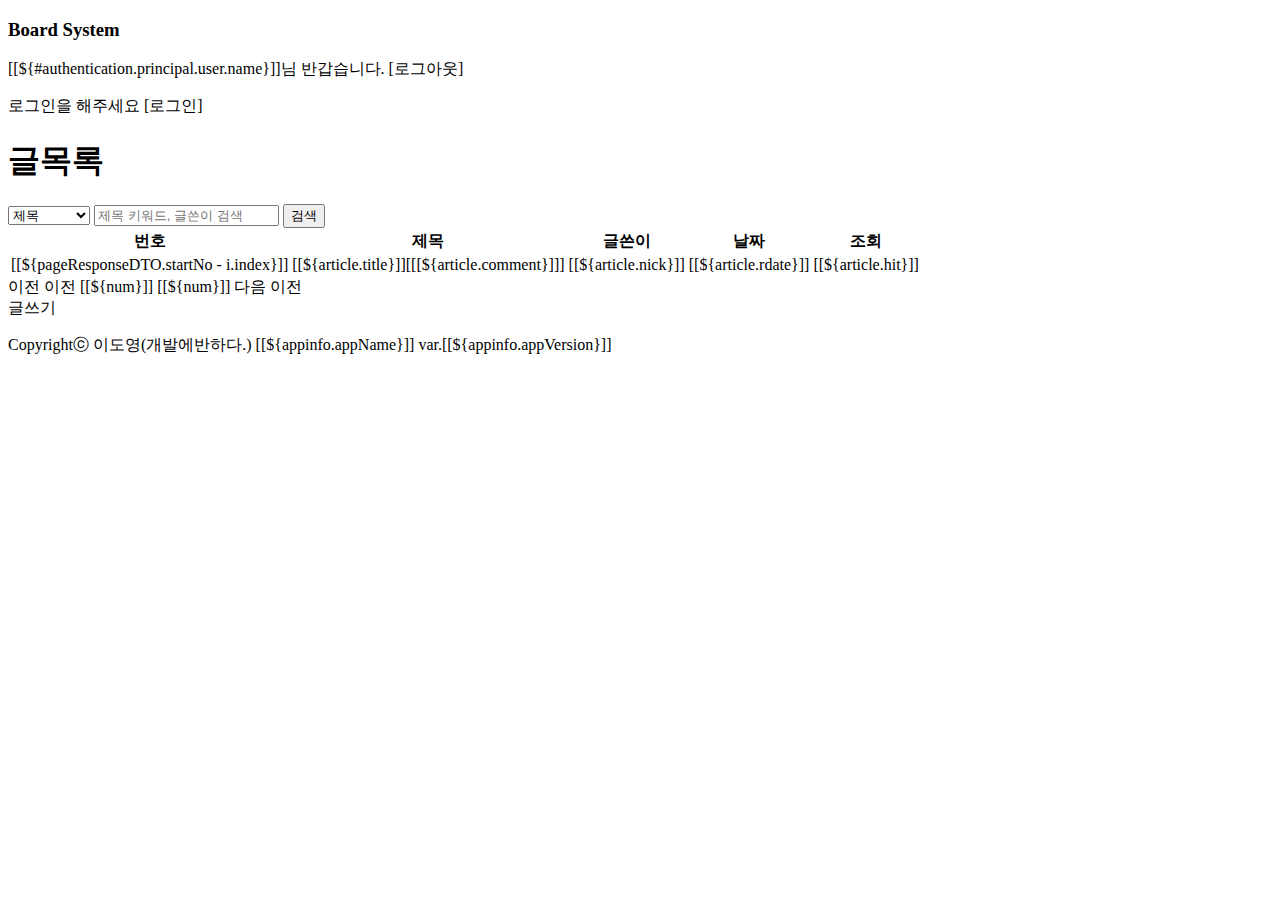
<file: src/main/resources/templates/article/list.html>
<!DOCTYPE html>
<html lang="en" xmlns:sec="http://www.w3.org/1999/xhtml">
<head>
    <meta charset="UTF-8">
    <title>글목록</title>
    <link rel="stylesheet" th:href="@{/css/style.css}"/>
</head>
<body>
    <div id="wrapper">
        <header>
            <h3>Board System</h3>
            <p sec:authorize="isAuthenticated()">
                <span>[[${#authentication.principal.user.name}]]</span>님 반갑습니다.
                <a th:href="@{/user/logout}">[로그아웃]</a>
            </p>
            <p sec:authorize="!isAuthenticated()">
                <span>로그인을 해주세요 <a th:href = "@{/user/login}">[로그인]</a></span>
            </p>
        </header>
        <main id="board">
            <section class="list">
                <nav>
                    <h1>
                        <a th:href="@{/article/list}">글목록</a>
                    </h1>
                    <form th:action="@{/article/list}" class="search">
                        <select name="type">
                            <option value="title">제목</option>
                            <option value="content">내용</option>
                            <option value="title_content">제목+내용</option>
                            <option value="writer">글쓴이</option>
                        </select>
                        <input type="text" name="keyword" placeholder="제목 키워드, 글쓴이 검색">
                        <input type="submit" value="검색">
                    </form>
                </nav>
                                
                <table border="0">                    
                    <tr>
                        <th>번호</th>
                        <th>제목</th>
                        <th>글쓴이</th>
                        <th>날짜</th>
                        <th>조회</th>
                    </tr>
                    <tr th:each="article, i:${pageResponseDTO.getDtoList()}">
                        <td>[[${pageResponseDTO.startNo - i.index}]]</td>
                        <td><a th:href="@{/article/view(no=${article.no})}">[[${article.title}]]&#91;[[${article.comment}]]&#93;</a></td>
                        <td>[[${article.nick}]]</td>
                        <td>[[${article.rdate}]]</td>
                        <td>[[${article.hit}]]</td>
                    </tr>
                </table>

                <div class="page">
                    <th:block th:if="${pageResponseDTO.prev}">
                        <a th:if="${pageResponseDTO.keyword == null}" th:href="@{/article/list(pg=${pageResponseDTO.start-1})}" class="prev" >이전</a>
                        <a th:if="${pageResponseDTO.keyword != null}" th:href="@{/article/list(pg=${pageResponseDTO.start-1},type=${pageResponseDTO.type},keyword=${pageResponseDTO.keyword})}" class="prev" >이전</a>
                    </th:block>


                    <th:block th:each="num:${#numbers.sequence(pageResponseDTO.start, pageResponseDTO.end)}">
                        <a th:if="${pageResponseDTO.keyword == null}" th:href="@{/article/list(pg=${num})}" th:class="${num == currentpage} ? 'current' : 'num'">[[${num}]]</a>
                        <a th:if="${pageResponseDTO.keyword != null}" th:href="@{/article/list(pg=${num},type=${pageResponseDTO.type},keyword=${pageResponseDTO.keyword})}" th:class="${num == currentpage} ? 'current' : 'num'">[[${num}]]</a>
                    </th:block>

                    <th:block th:if="${pageResponseDTO.next}">
                        <a th:if="${pageResponseDTO.keyword == null}" th:href="@{/article/list(pg=${pageResponseDTO.end+1})}" class="next">다음</a>
                        <a th:if="${pageResponseDTO.keyword != null}" th:href="@{/article/list(pg=${pageResponseDTO.end+1}, type=${pageResponseDTO.type}, keyword=${pageResponseDTO.keyword})}" class="next">이전</a>
                    </th:block>
                </div>

                <a th:href="@{/article/write}" class="btn btnWrite">글쓰기</a>
                
            </section>
        </main>
        <footer>
            <p>
                <span class="copyright">Copyrightⓒ 이도영(개발에반하다.)</span>
                <span class="version">[[${appinfo.appName}]] var.[[${appinfo.appVersion}]]</span>
            </p>
        </footer>
    </div>    
</body>
</html>
</file>
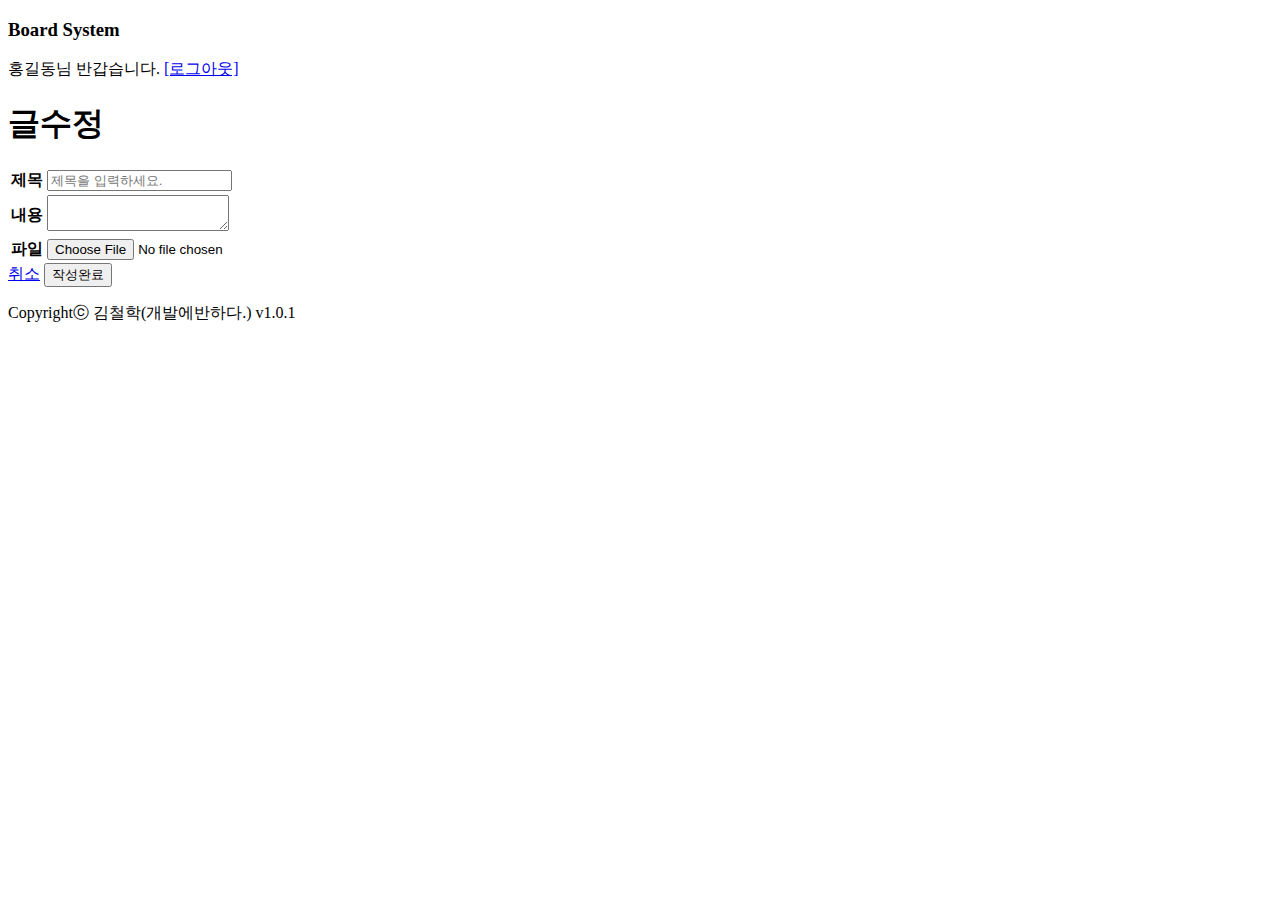
<file: src/main/resources/templates/article/modify.html>
<!DOCTYPE html>
<html lang="en">
<head>
    <meta charset="UTF-8">
    <title>글수정</title>
    <link rel="stylesheet" th:href="@{/css/style.css}"/>
</head>
<body>
    <div id="wrapper">
        <header>
            <h3>Board System</h3>
            <p>
                <span>홍길동</span>님 반갑습니다.
                <a href="#">[로그아웃]</a>
            </p>
        </header>
        <main id="board">
            <section class="modify">
                <nav>
                    <h1>글수정</h1>
                </nav>
                <form action="#">
                    <table border="0">                        
                        <tr>
                            <th>제목</th>
                            <td><input type="text" name="title" placeholder="제목을 입력하세요."/></td>
                        </tr>
                        <tr>
                            <th>내용</th>
                            <td>
                                <textarea name="content"></textarea>
                            </td>
                        </tr>
                        <tr>
                            <th>파일</th>
                            <td>
                                <input type="file" name="file"/>
                            </td>
                        </tr>
                    </table>
                    
                    <div>
                        <a href="view.html" class="btn btnCancel">취소</a>
                        <input type="submit" value="작성완료" class="btn btnComplete"/>
                    </div>
                </form>

            </section>
        </main>
        <footer>
            <p>
                <span class="copyright">Copyrightⓒ 김철학(개발에반하다.)</span>
                <span class="version">v1.0.1</span>
            </p>
        </footer>
    </div>    
</body>
</html>
</file>
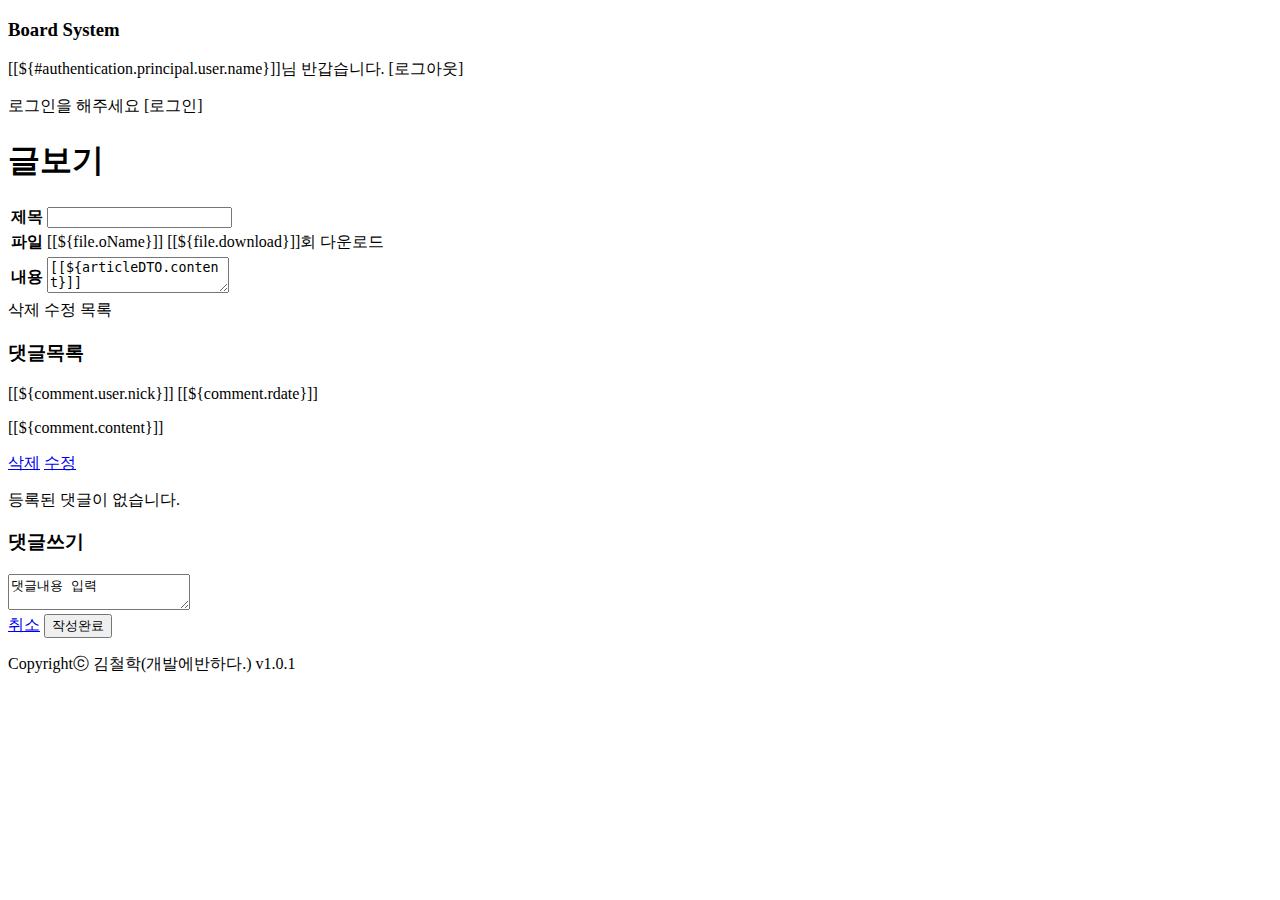
<file: src/main/resources/templates/article/view.html>
<!DOCTYPE html>
<html lang="en" xmlns:sec="http://www.w3.org/1999/xhtml">
<head>
    <meta charset="UTF-8">
    <title>글보기</title>
    <link rel="stylesheet" th:href="@{/css/style.css}"/>
    <script th:src="@{/js/utils.js}"></script>
    <script>
        window.onload = function (){

            const btnComplete = document.getElementById('btnComplete');
            const commentForm = document.commentForm;
            const commentList = document.getElementsByClassName('commentList')[0];  // commentList 요소 확인
            btnComplete.onclick = async function (e){
                e.preventDefault();

                const jsonData = {
                    "writer": commentForm.writer.value,
                    "parent": commentForm.parent.value,
                    "content": commentForm.content.value
                }

                // fetchPost는 async 함수로 async 함수를 호출할때는 반드시 await 키워드 붙여서 호출
                // await 함수를 호출하는 상위 함수에서는 async 키워드를 붙여서 함수 정의
                const data = await fetchPost('/sboard/comment/write', jsonData)

                console.log(data);

                if(data.no > 0) {
                    alert('댓글이 등록 되었습니다.');
                    //동적 태그생성
                    const commentArticle  = `<article>
                                    <span className="nick">${data.user.nick}</span>
                                    <span className="date">${data.rdate}</span>
                                    <p className="content">${data.content}</p>
                                    <div>
                                        <a href="#" className="remove">삭제</a>
                                        <a href="#" className="modify">수정</a>
                                    </div>
                                </article>`;
                    commentList.insertAdjacentHTML('beforeend', commentArticle);
                }
                    /*
                    const formData = new FormData();
                    formData.append("writer", commentForm.writer.value);
                    formData.append("parent", commentForm.parent.value);
                    formData.append("content", commentForm.content.value);

                    fetch('/sboard/comment/write', {
                        method: 'POST',
                        body: formData
                    })
                        .then(resp => resp.json())
                        .then(data => {
                            console.log(data);
                            if(data.no > 0){
                                alert('댓글이 등록되었습니다.');
                            }
                        })
                        .catch(err => {
                            console.log(err);
                        });
                    */

            }

        }


    </script>
</head>
<body>
<div id="wrapper">
    <header>
        <h3>Board System</h3>
        <p sec:authorize="isAuthenticated()">
            <span>[[${#authentication.principal.user.name}]]</span>님 반갑습니다.
            <a th:href="@{/user/logout}">[로그아웃]</a>
        </p>
        <p sec:authorize="!isAuthenticated()">
            <span>로그인을 해주세요 <a th:href="@{/user/login}">[로그인]</a></span>
        </p>
    </header>
    <main id="board">
        <section class="view">
            <nav>
                <h1>글보기</h1>
            </nav>
            <table border="0">
                <tr>
                    <th>제목</th>
                    <td><input type="text" name="title" th:value="${articleDTO.title}" readonly/></td>
                </tr>
                <tr th:if="${articleDTO.file > 0}">
                    <th>파일</th>
                    <td>
                        <th:block th:each="file:${articleDTO.fileList}">
                            <a th:href="@{/file/download/{fno}(fno=${file.fno})}">[[${file.oName}]]</a>&nbsp;<span>[[${file.download}]]</span>회 다운로드<br>
                        </th:block>
                    </td>
                </tr>
                <tr>
                    <th>내용</th>
                    <td>
                        <textarea name="content" readonly>[[${articleDTO.content}]]</textarea>
                    </td>
                </tr>
            </table>

            <div>
                <a th:href="@{/article/delete(no=${articleDTO.no})}" class="btn btnRemove">삭제</a>
                <a th:href="@{/article/modify(no=${articleDTO.no})}" class="btn btnModify">수정</a>
                <a th:href="@{/article/list}" class="btn btnList">목록</a>
            </div>

            <!-- 댓글목록 -->
            <section class="commentList">
                <h3>댓글목록</h3>
                <article th:each="comment:${articleDTO.commentList}">
                    <span class="nick">[[${comment.user.nick}]]</span>
                    <span class="date">[[${comment.rdate}]]</span>
                    <p class="content">[[${comment.content}]]</p>
                    <div>
                        <a href="#" class="remove">삭제</a>
                        <a href="#" class="modify">수정</a>
                    </div>
                </article>
                <p th:if="${articleDTO.commentList.size()==0}" class="empty">등록된 댓글이 없습니다.</p>


            </section>

            <!-- 댓글쓰기 -->
            <section class="commentForm">
                <h3>댓글쓰기</h3>
                <form name="commentForm" method="post">
                    <input type="hidden" name="parent" th:value="${articleDTO.no}"/>
                    <input type="hidden" name="writer" th:value="${#authentication.principal.user.uid}"/>
                    <textarea name="content">댓글내용 입력</textarea>
                    <div>
                        <a href="#" class="btn btnCancel">취소</a>
                        <input type="submit" id="btnComplete" value="작성완료" class="btn btnComplete"/>
                    </div>
                </form>
            </section>

        </section>
    </main>
        <footer>
            <p>
                <span class="copyright">Copyrightⓒ 김철학(개발에반하다.)</span>
                <span class="version">v1.0.1</span>
            </p>
        </footer>
    </div>    
</body>
</html>
</file>
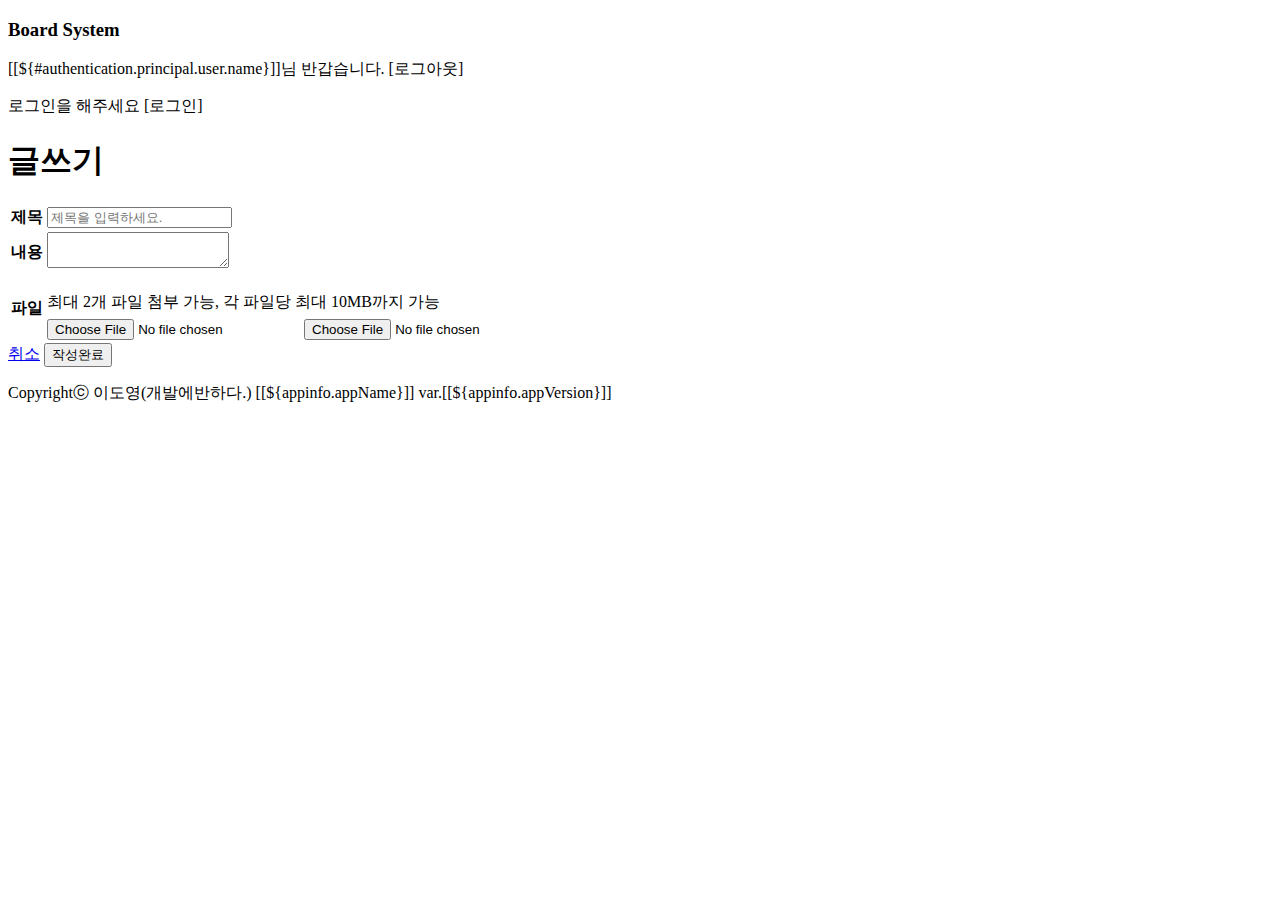
<file: src/main/resources/templates/article/write.html>
<!DOCTYPE html>
<html lang="en" xmlns:sec="http://www.w3.org/1999/xhtml">
<head>
    <meta charset="UTF-8">
    <title>글쓰기</title>
    <link rel="stylesheet" th:href="@{/css/style.css}"/>
</head>
<body>
    <div id="wrapper">
        <header>
            <h3>Board System</h3>
            <p sec:authorize="isAuthenticated()">
                <span>[[${#authentication.principal.user.name}]]</span>님 반갑습니다.

                <a th:href="@{/user/logout}">[로그아웃]</a>
            </p>
            <p sec:authorize="!isAuthenticated()">
                <span>로그인을 해주세요 <a th:href = "@{/user/login}">[로그인]</a></span>
            </p>
        </header>
        <main id="board">
            <section class="write">
                <nav>
                    <h1>글쓰기</h1>
                </nav>
                <form th:action="@{/article/write}" method="post" enctype="multipart/form-data">
                    <input type="hidden" name="writer" th:value="${#authentication.principal.user.uid}">
                    <table border="0">
                        <tr>

                            <th>제목</th>
                            <td><input type="text" name="title" placeholder="제목을 입력하세요."/></td>
                        </tr>
                        <tr>
                            <th>내용</th>
                            <td>
                                <textarea name="content"></textarea>
                            </td>
                        </tr>
                        <tr>
                            <th>파일</th>
                            <td>
                                <p style="margin-bottom: 6px;">
                                    최대 2개 파일 첨부 가능, 각 파일당 최대 10MB까지 가능
                                </p>
                                <input type="file" name="files"/>
                                <input type="file" name="files"/>
                            </td>
                        </tr>
                    </table>
                    
                    <div>
                        <a href="list.html" class="btn btnCancel">취소</a>
                        <input type="submit" value="작성완료" class="btn btnComplete"/>
                    </div>
                </form>

            </section>
        </main>
        <footer>
            <p>
                <span class="copyright">Copyrightⓒ 이도영(개발에반하다.)</span>
                <span class="version">[[${appinfo.appName}]] var.[[${appinfo.appVersion}]]</span>
            </p>
        </footer>
    </div>    
</body>
</html>
</file>
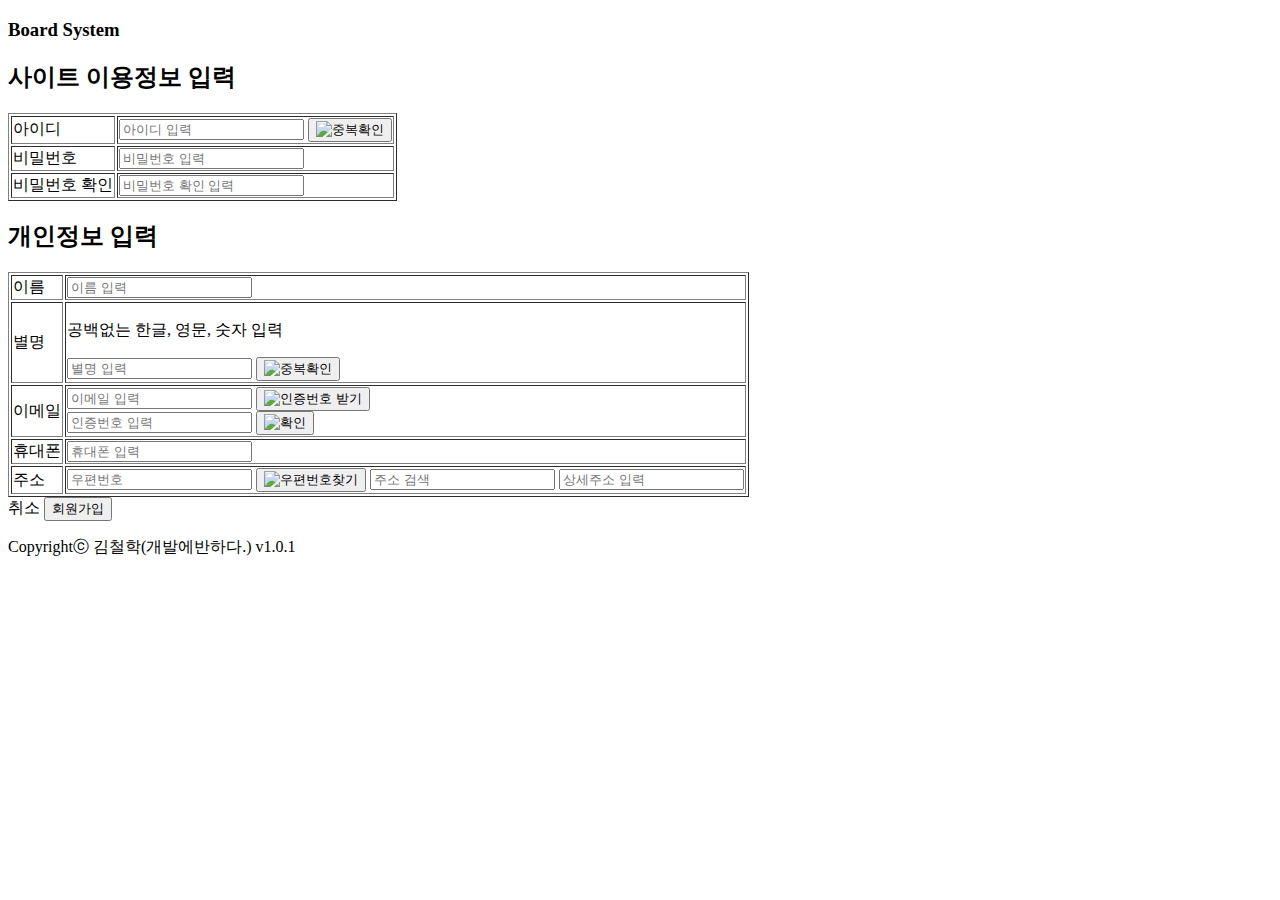
<file: src/main/resources/templates/user/register.html>
<!DOCTYPE html>
<html lang="en">
<head>
    <meta charset="UTF-8">
    <title>회원가입</title>
    <link rel="stylesheet" th:href="@{/css/style.css}"/>
    <script th:src="@{//t1.daumcdn.net/mapjsapi/bundle/postcode/prod/postcode.v2.js}"></script>
    <script th:src="@{/js/postcode.js}"></script>
    <script th:src="@{/js/validation.js}"></script>

</head>
<body>
    <div id="wrapper">
        <header>
            <h3>Board System</h3>
        </header>
        <main id="user">
            <section class="register">
                <form th:action="@{/user/register}" method="post">
                    <h2 class="tit">사이트 이용정보 입력</h2>
                    <table border="1">                        
                        <tr>
                            <td>아이디</td>
                            <td>
                                <input type="text" name="uid" placeholder="아이디 입력"/>
                                <button type="button" id="btnCheckUid"><img th:src="@{/img/chk_id.gif}" alt="중복확인"/></button>
                                <span class="resultId"></span>
                            </td>
                        </tr>
                        <tr>
                            <td>비밀번호</td>
                            <td><input type="password" name="pass1" placeholder="비밀번호 입력"/></td>
                        </tr>
                        <tr>
                            <td>비밀번호 확인</td>
                            <td>
                                <input type="password" name="pass2" placeholder="비밀번호 확인 입력"/>
                                <span class="resultPass"></span>
                            </td>
                        </tr>

                    </table>

                    <h2 class="tit">개인정보 입력</h2>
                    <table border="1">                        
                        <tr>
                            <td>이름</td>
                            <td>
                                <input type="text" name="name" placeholder="이름 입력"/>
                                <span class="resultName"></span>
                            </td>
                        </tr>
                        <tr>
                            <td>별명</td>
                            <td>
                                <p class="nickInfo">공백없는 한글, 영문, 숫자 입력</p>
                                <input type="text" name="nick" placeholder="별명 입력"/>
                                <button type="button"><img th:src="@{/img/chk_id.gif}" alt="중복확인"/></button>
                                <span class="resultNick"></span>
                            </td>
                        </tr>
                        <tr>
                            <td>이메일</td>
                            <td>
                                <input type="email" name="email" placeholder="이메일 입력"/>
                                <button type="button" id="btnSendEmail"><img th:src="@{/img/chk_auth.gif}" alt="인증번호 받기"/></button>
                                <span class="resultEmail"></span>
                                <div class="auth">
                                    <input type="text" name="auth" placeholder="인증번호 입력"/>
                                    <button type="button" id="btnAuthEmail"><img th:src="@{/img/chk_confirm.gif}" alt="확인"/></button>

                                </div>
                            </td>
                        </tr>
                        <tr>
                            <td>휴대폰</td>
                            <td>
                                <input type="text" name="hp" placeholder="휴대폰 입력"/>
                                <span class="resultHp"></span>
                            </td>
                        </tr>
                        <tr>
                            <td>주소</td>
                            <td>
                                <input type="text" name="zip" placeholder="우편번호"/>
                                <button type="button" onclick="postcode()"><img th:src="@{/img/chk_post.gif}" alt="우편번호찾기"/></button>
                                <input type="text" name="addr1" placeholder="주소 검색"/>
                                <input type="text" name="addr2" placeholder="상세주소 입력"/>
                            </td>
                        </tr>
                    </table>

                    <div>
                        <a th:href="@{/user/login}" class="btn btnCancel">취소</a>
                        <input type="submit" value="회원가입" class="btn btnRegister"/>
                    </div>

                </form>

            </section>
        </main>
        <footer>
            <p>
                <span class="copyright">Copyrightⓒ 김철학(개발에반하다.)</span>
                <span class="version">v1.0.1</span>
            </p>
        </footer>
    </div>    
</body>
</html>
</file>
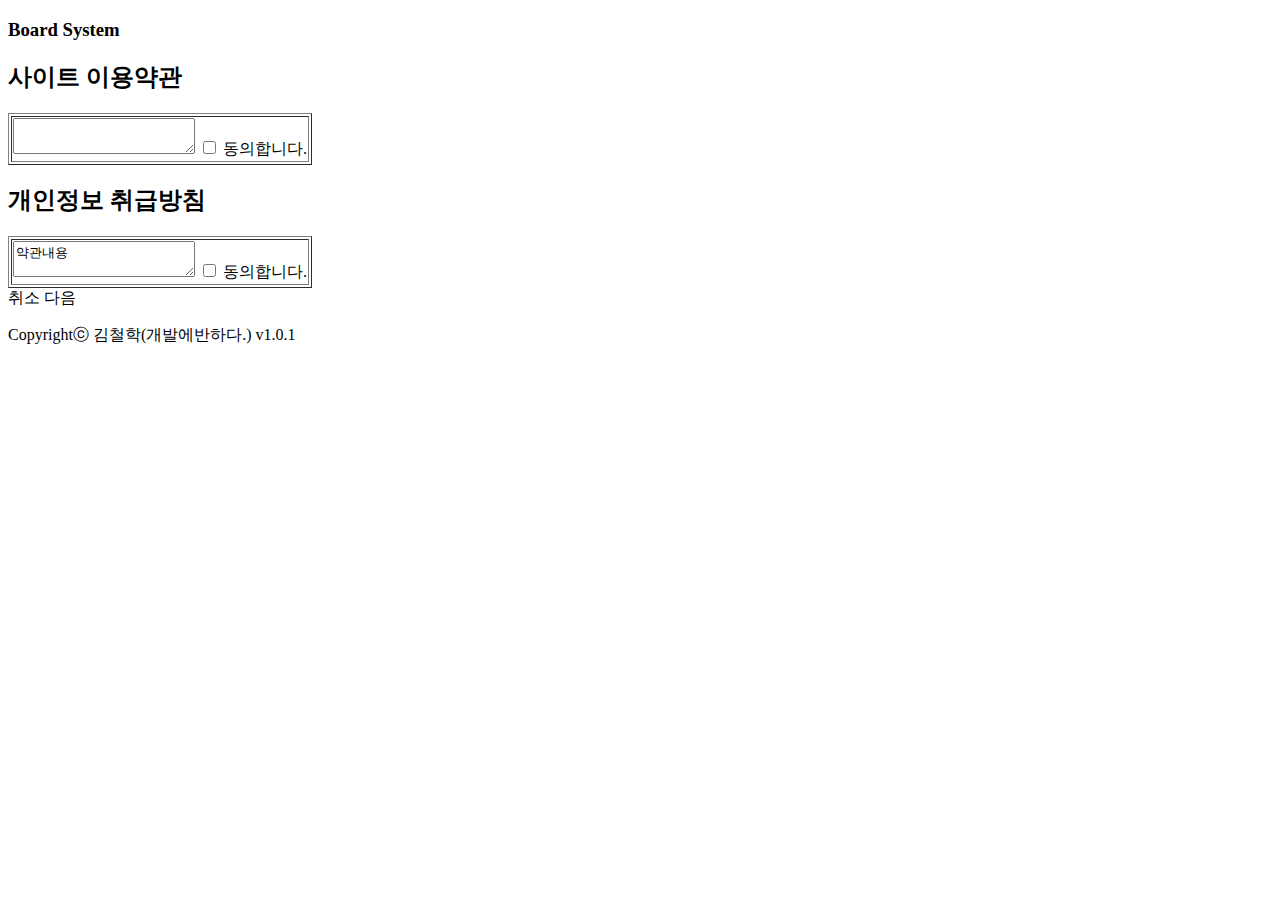
<file: src/main/resources/templates/user/terms.html>
<!DOCTYPE html>
<html lang="en">
<head>
    <meta charset="UTF-8">
    <title>약관</title>
    <link rel="stylesheet" th:href="@{/css/style.css}"/>
</head>
<body>
    <div id="wrapper">
        <header>
            <h3>Board System</h3>
        </header>
        <main id="user">
            <section class="terms">
                <h2 class="tit">사이트 이용약관</h2>
                <table border="1">                    
                    <tr>
                        <td>
                            <textarea name="terms" th:text="${term}"></textarea>

                            <label><input type="checkbox" class="terms">&nbsp;동의합니다.</label>
                        </td>
                    </tr>
                </table>

                <h2 class="tit">개인정보 취급방침</h2>
                <table border="1">                    
                    <tr>
                        <td>
                            <textarea name="privacy" th:text="${privacy}">약관내용</textarea>
                            <label><input type="checkbox" class="privacy">&nbsp;동의합니다.</label>
                        </td>
                    </tr>
                </table>

                <div>
                    <a th:href="@{/user/login}" class="btn btnCancel">취소</a>
                    <a th:href="@{/user/register}" class="btn btnNext">다음</a>
                </div>

            </section>
        </main>
        <footer>
            <p>
                <span class="copyright">Copyrightⓒ 김철학(개발에반하다.)</span>
                <span class="version">v1.0.1</span>
            </p>
        </footer>
    </div>    
</body>
</html>
</file>
